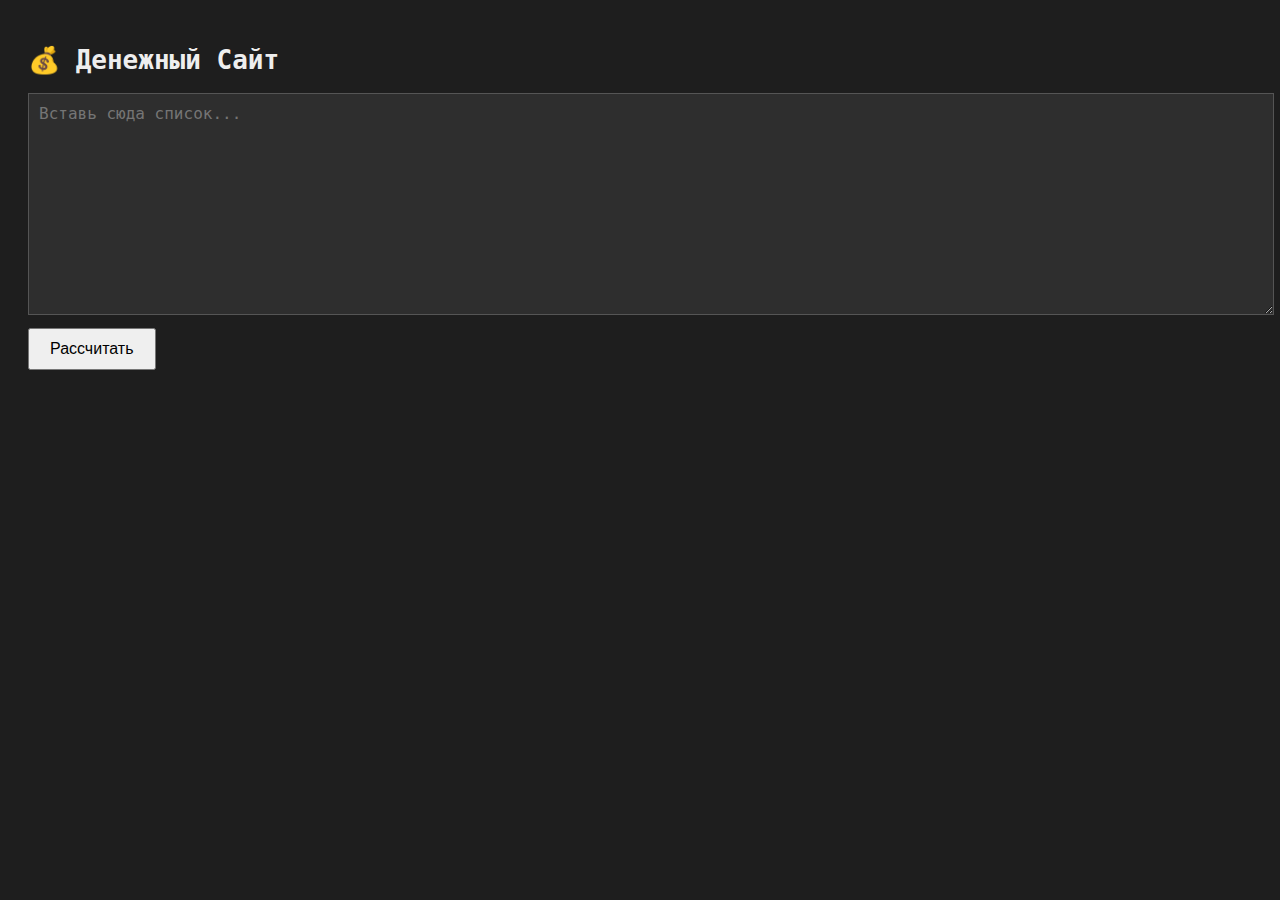
<file: index.html>
<!DOCTYPE html>
<html lang="ru">
<head>
  <meta charset="UTF-8" />
  <meta name="viewport" content="width=device-width, initial-scale=1.0"/>
  <title>💰 Денежный Сайт</title>
  <link rel="stylesheet" href="style.css" />
</head>
<body>
  <h1>💰 <b>Денежный Сайт</b></h1>
  <textarea id="input" placeholder="Вставь сюда список..."></textarea>
  <button onclick="calculate()">Рассчитать</button>
  <div id="output"></div>
  <script src="script.js"></script>
</body>
</html>
</file>
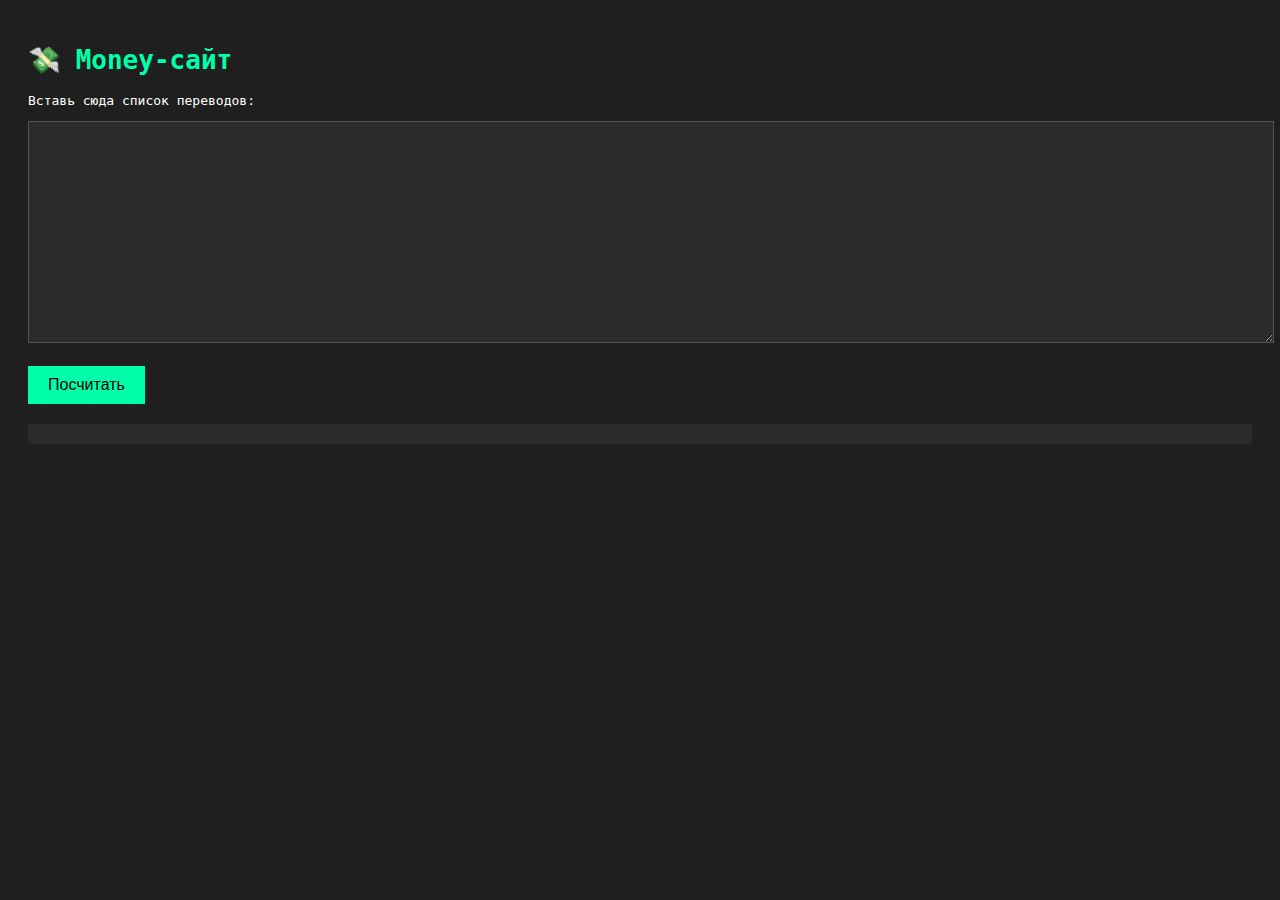
<file: Скачать index.html>
<!DOCTYPE html>
<html lang="ru">
<head>
  <meta charset="UTF-8" />
  <meta name="viewport" content="width=device-width, initial-scale=1.0"/>
  <title>Money-сайт</title>
  <style>
    body {
      background-color: #1f1f1f;
      color: #ffffff;
      font-family: monospace;
      padding: 20px;
    }
    h1 {
      color: #00ffaa;
    }
    textarea {
      width: 100%;
      height: 200px;
      background: #2b2b2b;
      color: #ffffff;
      border: 1px solid #555;
      padding: 10px;
      font-size: 16px;
      margin-bottom: 20px;
    }
    button {
      padding: 10px 20px;
      background-color: #00ffaa;
      color: black;
      border: none;
      cursor: pointer;
      font-size: 16px;
    }
    .output {
      margin-top: 20px;
      background: #2b2b2b;
      padding: 10px;
      white-space: pre-wrap;
    }
  </style>
</head>
<body>
  <h1>💸 Money-сайт</h1>
  <p>Вставь сюда список переводов:</p>
  <textarea id="input"></textarea>
  <button onclick="process()">Посчитать</button>
  <div class="output" id="output"></div>

  <script>
    const bankMap = {
      'ЗАИРА': '🏦🔸',
      'МАКСИМ': '🏦🔸',
      'ЮСУФ': '🏦🔸',
      'СИДРАТ': '🏦🔸',
      'ЛАРИСА': '🏦🔸',
      'РАДЖАБ': '🏦🔸',
      'САБИР': '🏦🔸',
      'ИБРА Т': '🏦🔸',
      'КУРБАН': '🏦🔸',
      'ФАИНА': '🏦🔹',
      'ИБРА': '🏦🔹',
      'ГАДЖИ': '🏦🟣',
      'ГАДЖИМУРАД': '🏦🟣',
      'ИСЛАМ': '🏦🟣',
      'АБДУЛ': '🏦🟣',
      'ШЕЙХ': '🏦🟣',
      'ШЕЙХМУСТАФА': '🏦🟣',
      'ДАВИД': '🏦🟣',
      'МУГ': '🏦🟣',
      'МУГМА': '🏦🟣',
      'САЛИМАТ': '🏦🟣'
    };

    function process() {
      const text = document.getElementById("input").value;
      const lines = text.split("\n");
      const people = {};

      for (let line of lines) {
        line = line.replace(/\(.*?\)/g, "");
        const parts = line.trim().split(" ");
        const name = parts.shift().toUpperCase();
        if (!name) continue;
        const sums = parts.filter(x => /^[\d.]+т?$/.test(x));
        if (!sums.length) continue;

        const normalName = `**<b>${name}</b>**`;
        const bank = bankMap[name] || '';

        if (!people[normalName]) people[normalName] = { bank, amounts: [] };
        for (let s of sums) {
          let num = parseFloat(s.replace('т', '')) * (s.includes('т') ? 1000 : 1000);
          people[normalName].amounts.push(num);
        }
      }

      let out = "";
      let total = 0;
      for (let name in people) {
        const group = {};
        people[name].amounts.forEach(a => {
          group[a] = (group[a] || 0) + 1;
        });
        let line = `${name} ${people[name].bank}\n`;
        for (let sum in group) {
          line += `— ${sum}₽ × ${group[sum]}\n`;
          total += parseFloat(sum) * group[sum];
        }
        out += line + "\n";
      }
      out += `\n<b>💰 ОБЩАК: ${total.toLocaleString("ru-RU")}₽</b>`;
      document.getElementById("output").innerHTML = out;
    }
  </script>
</body>
</html>
</file>
<file: style.css>
body {
  background: #1e1e1e;
  color: #eee;
  font-family: monospace;
  padding: 20px;
}
textarea {
  width: 100%;
  height: 200px;
  font-family: monospace;
  font-size: 16px;
  padding: 10px;
  background: #2e2e2e;
  color: #fff;
  border: 1px solid #555;
}
button {
  margin-top: 10px;
  padding: 10px 20px;
  font-size: 16px;
}
#output {
  margin-top: 20px;
  white-space: pre;
}
</file>
